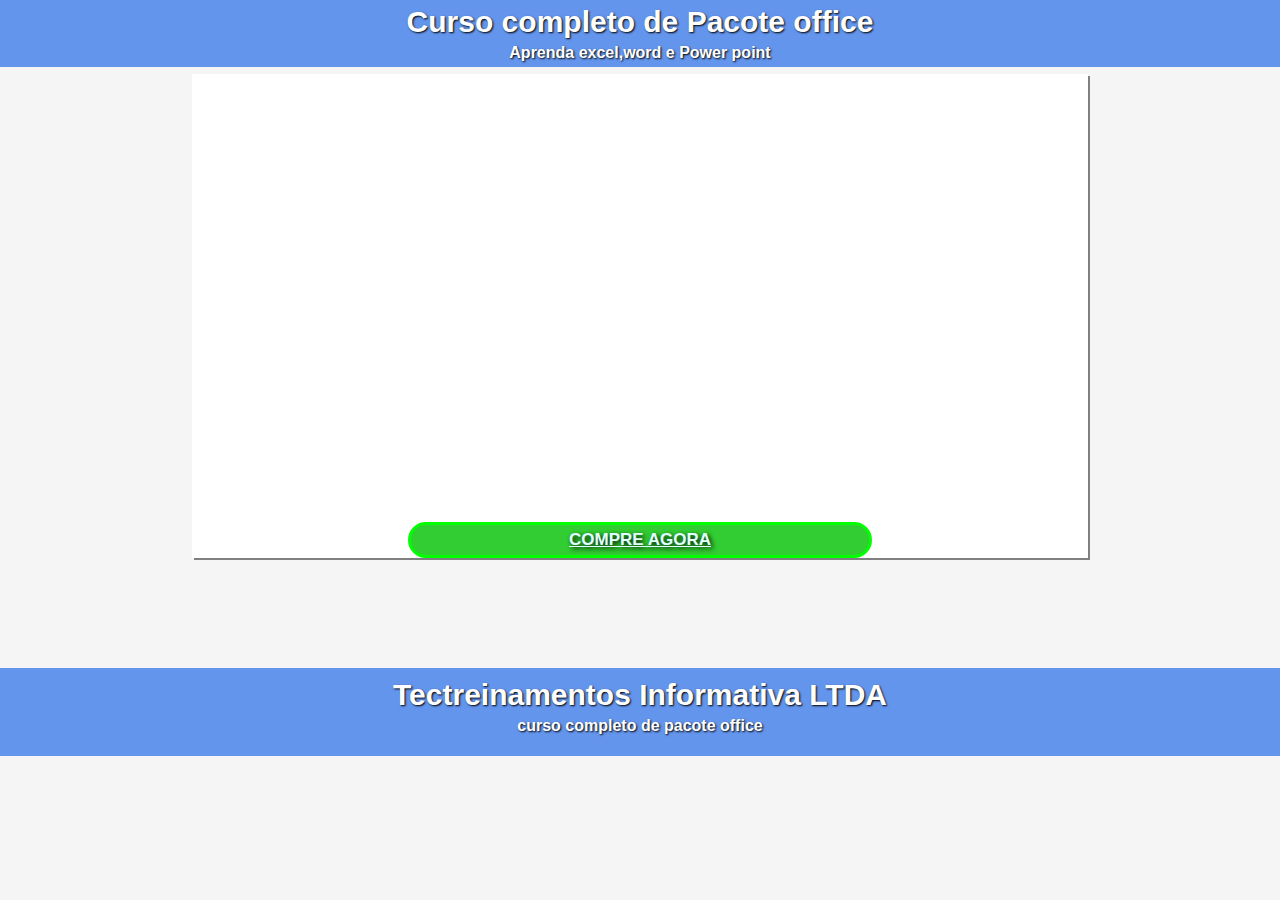
<file: index.html>
<!doctype html>
<html lang="pt-br">
<head> 
	<meta charset="utf-8">
	<meta name="viewport" content="width=device-width, initial-scale=1, maxium-scale=1.0">
	<link rel="stylesheet" type="text/css" href="estilo.css">
	<title>front end essecial</title>
		
</head>	

<body>

<header>
	<!--

	<nav>
		<a href="#">inicio</a>
		<a href="#">cursos</a>
		<a href="#">sobre</a>
	</nav>-->

<h3>Curso completo de Pacote office</h3>
<h4>Aprenda excel,word e Power point</h4>

</header>

<!--
<div class="compre">

	<h5>compre agora mesmmo</h5>
	<button>comprar</button>

</div>-->


<br><br><br><br>

<section class="container">
	
	<div class="video">

		<iframe width="560" height="315" src="https://www.youtube.com/embed/vz9ixQ_eLtg" title="YouTube video player" frameborder="0" allow="accelerometer; autoplay; clipboard-write; encrypted-media; gyroscope; picture-in-picture" allowfullscreen></iframe>
	</div>

		<a href="https://pay.hotmart.com/Y28209443A" target="_blank">

			<p class="compra-office">COMPRE AGORA</p>
			


		</a>

</section>
<br>



<br>
<br><br><br><br><br><br><br><br>
<footer>

	<h3>Tectreinamentos Informativa LTDA</h3>
	<h4>curso completo de pacote office</h4>
	<br>
	
</footer>

</body>


</html>
</file>
<file: estilo.css>
*{
			margin: 0;
			border: 0;
			padding: 0;
		}
		html{
			font-size: 62.5%;
		}
		header{
			background-color: rgba(100,149,237);
			color: #fff;
			font-family: arial;
			width: 100%;
			position: fixed;
			z-index: 1;
			text-align: center;
			text-shadow: 1px 1px 2px #000;
			

		}
		h3{
			font-size:3rem ;
			font-family: arial;
			margin: 0;
			padding: 5px;
			text-align: center;

			
		}
		@media(min-width: 320px) and(max-width: 450px){

			h3{
			font-size: 1.8rem ;
			font-family: arial;
			margin: 0;
			padding: 5px;
			text-align: center;

			
		}
		}
		h4{
			font-size: 1.6rem;
			font-family: arial;
			margin: 0;
			padding-bottom: 5px;
			text-align: center;


		}
		body{
			background-color: rgba(245,245,245);
		}
		.container{
			background-color: #fff;
			width: 70%;
			box-shadow: 2px 2px 	#808080;
			display: block;
			margin: 0 auto;
			max-width: 90%;
			max-height: 90%;
			min-width:;
			min-height: 0;
			margin-top: 30px;
			}


			@media(min-width: 320px) and (max-width: 450px){
				.container{
			display: block;
			background-color: #fff;
			width: 95%;
			box-shadow: 2px 2px 10px #808080;
			margin: 0 auto;
			max-width: 90%;
			max-height: 90%;
			min-width:0;
			min-height: 0;
			margin-top: 65px ;
			}

			}

		
		footer{
			font-family: arial;
			color:#fff;
			background-color: rgba(100,149,237);
			text-align: center;
			padding-top: 5px;
			padding-bottom: 5px;
			text-shadow: 1px 1px 2px #000;

		}
		P{
			font-family: arial;
			text-align: justify;
			padding: 5px;
			font-size: 1.6rem;
		}
		h1{
			font-family: arial;
			text-align: center;
			padding-top: 10px;
			font-size: 2.0rem;
		}
		h2{
			font-family: arial;
			text-align: center;
			padding-top: 10px;
			font-size: 1.9rem;
		}
		.texto-footer{
			text-align: center;
			font-family: arial;
			padding-top: 10px;
			font-size: 1.6rem;
			padding-bottom: 10px;
		}
		.compre{
			background-color:rgba(255, 255, 0, 1.0);
			width: 150px;
			height: 100px;
			position: fixed;
			right: 0;
			text-align: center;
			margin-top: 10%;
			z-index: 1;

		}
		h5{
			font-family: arial;
			text-align: center;
			padding: 1px;
			font-size: 1.9rem;	
		}
		button{
			font-family: arial;
			text-align: center;
			padding-top: 5px;
			font-size: 1.9rem;
			background-color: rgba(50, 205, 50, 1.0);
			color: #fff;
			border: solid ;
		}
		#grid-container{
			margin-top: 5px;
			background-color:rgba(255,127,80);
			padding: 5px;

		}
		.grid{
			display: grid;
			grid-template-columns: repeat(auto-fill, minmax(300px, 1fr));
			grid-gap: 1px;
			max-width: 1200px;
			margin: 0 auto;

		}
		.grid div{
			background-color: #fff;
			font-family: arial;
			text-align: center;
			font-size: 1.6rem;
			padding: 2px;
		}
		#formulario{
			background-color: rgba(173, 216, 230, 1.0);
		}
		.formulario-contato{
			font-family: arial;
			size: 1.8rem;
			padding: 10px;
			text-align: left;
			margin-left: 5%;
			font-weight: bold;

		}
		input{
			font-family: sans-serif;
			font-size: 1.7rem;
			padding: 10px;

		}
		.dados-formulario{

			width: 80%;
		}
		nav{
			text-align: right;
			margin-top: 10px;
			font-weight: bold;
			font-family: arial;
			font-size: 1.6rem;
			margin-right: 2%;
			word-spacing: 10px;
		}
		a{
			text-decoration: nome;
			color: rgba(225, 255, 255, 1.0);
			transition: all 700ms ease-in-out;
		}
		a:hover{
			color: blue;
		}

		div.video{

			position: relative;
			padding-bottom: 50%;
			width: 90%;
			height: 90%;
			margin: 0 auto;

		}
		div.video > iframe{

			position: absolute;
			top: 5%;
			left: 5%;
			width: 90%;
			height: 90%;
		}
		p.compra-office{
			text-align: center;
			font-weight: bold;
			background-color: rgba(50, 205, 50, 1.0);
			width: 50%;
			margin: 0 auto;
			font-size: 1.7rem;
			font-family: arial;
			border-radius: 30px;
			border: solid rgba(0, 255, 0);
			text-shadow: 2px 2px 5px #000;
		}
</file>
